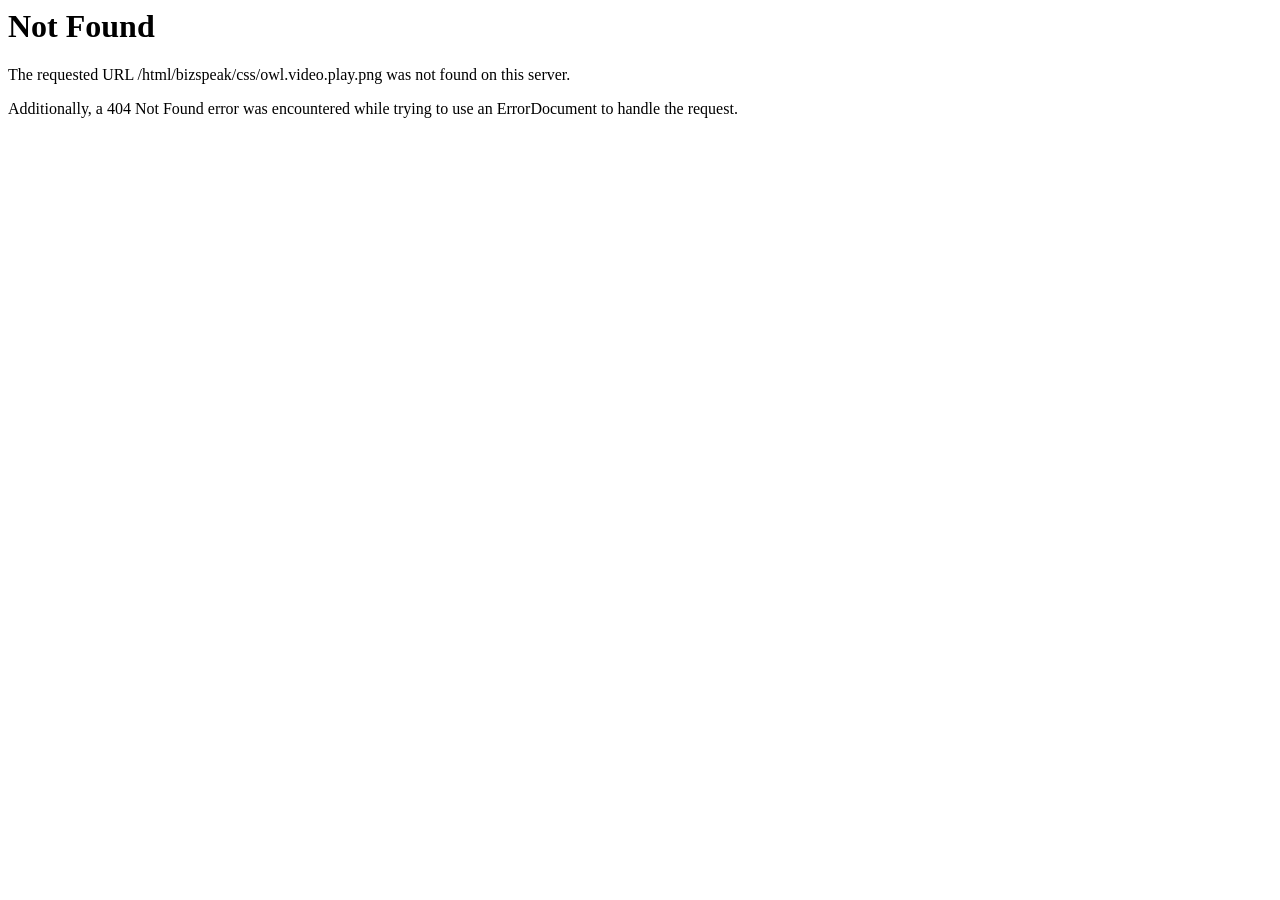
<file: inotecplastmass/css/owl.video.play.html>
<!DOCTYPE HTML PUBLIC "-//IETF//DTD HTML 2.0//EN">
<html><head>
<title>404 Not Found</title>
</head><body>
<h1>Not Found</h1>
<p>The requested URL /html/bizspeak/css/owl.video.play.png was not found on this server.</p>
<p>Additionally, a 404 Not Found
error was encountered while trying to use an ErrorDocument to handle the request.</p>
</body></html>
</file>
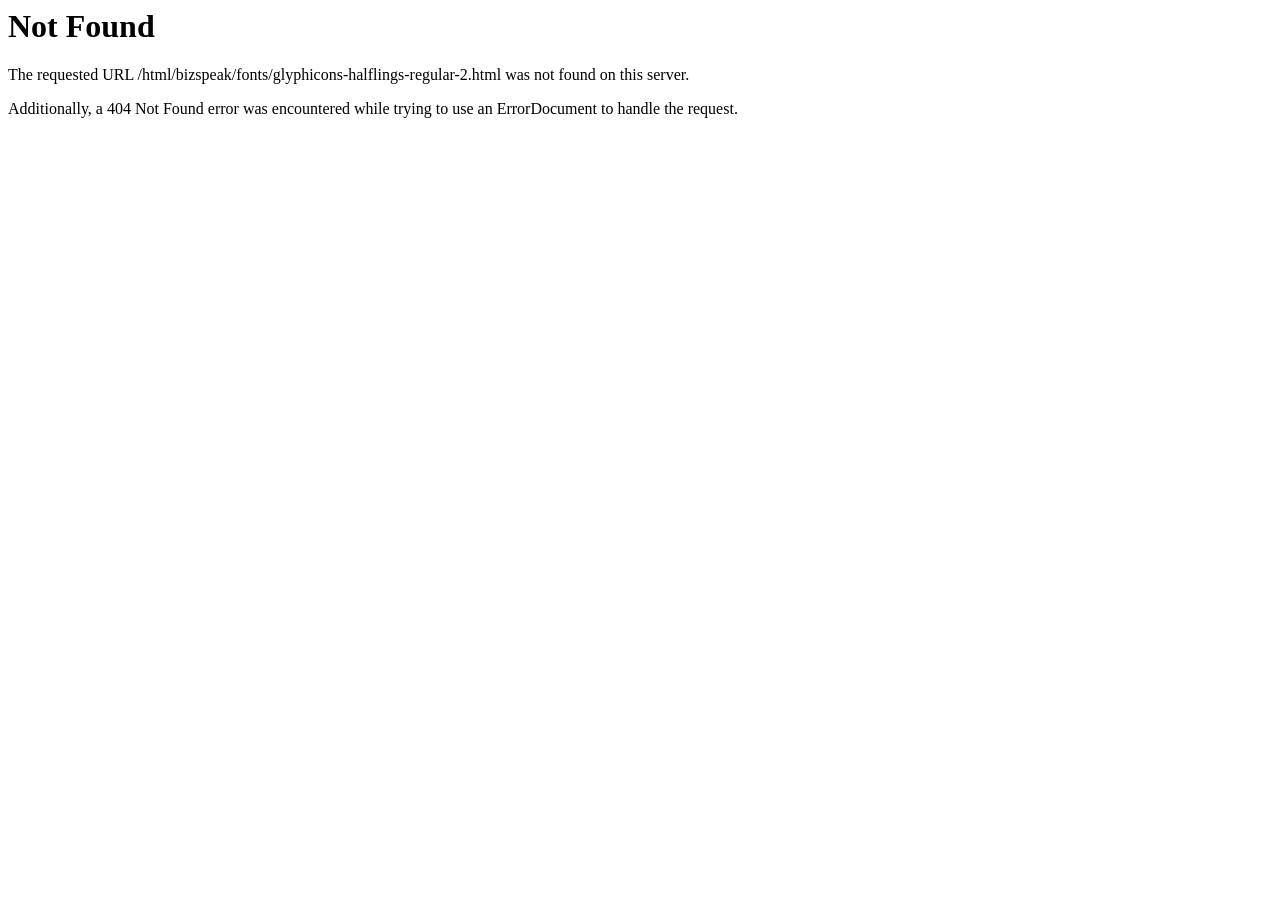
<file: inotecplastmass/fonts/glyphicons-halflings-regular-2.html>
<!DOCTYPE HTML PUBLIC "-//IETF//DTD HTML 2.0//EN">
<html><head>
<title>404 Not Found</title>
</head><body>
<h1>Not Found</h1>
<p>The requested URL /html/bizspeak/fonts/glyphicons-halflings-regular-2.html was not found on this server.</p>
<p>Additionally, a 404 Not Found
error was encountered while trying to use an ErrorDocument to handle the request.</p>
</body></html>
</file>
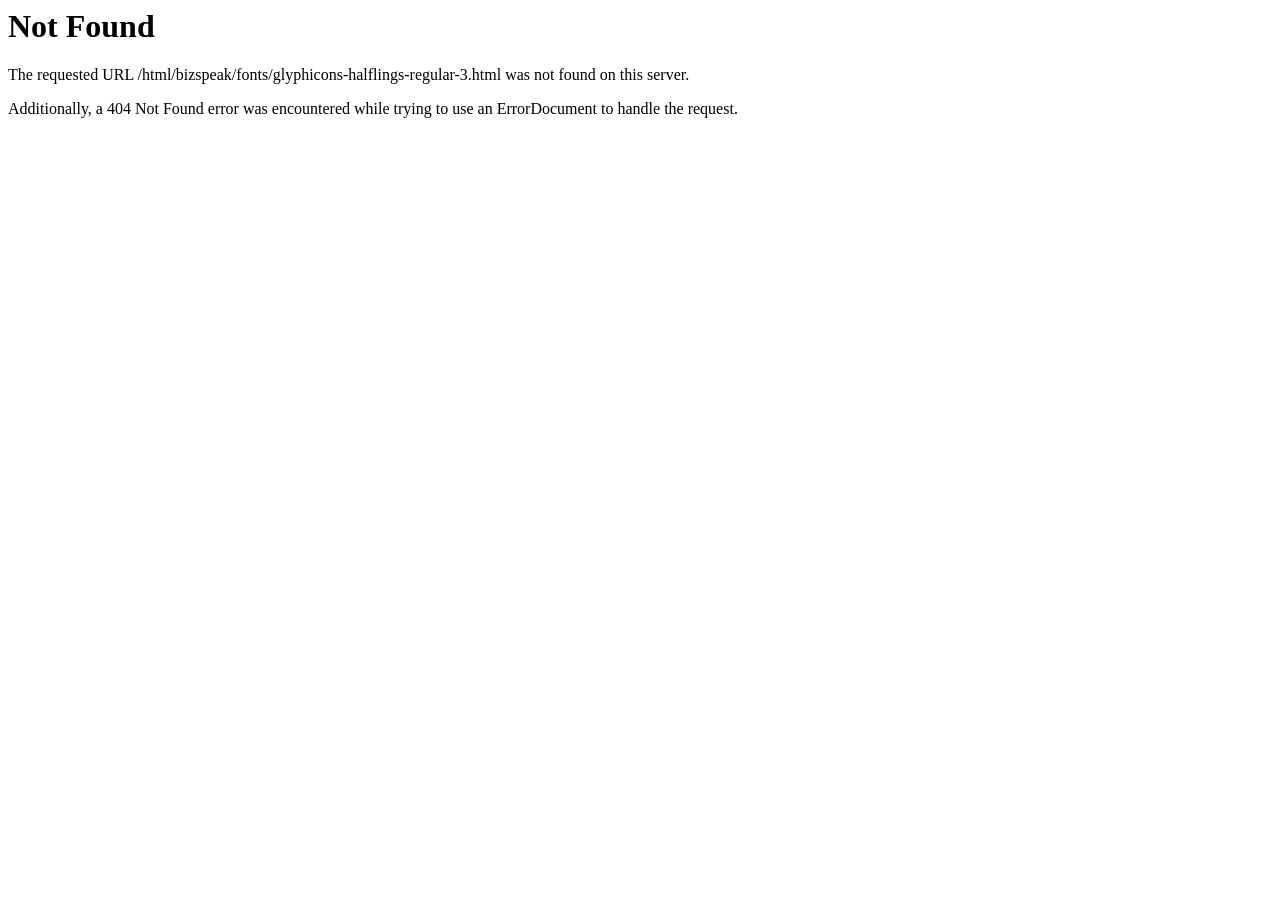
<file: inotecplastmass/fonts/glyphicons-halflings-regular-3.html>
<!DOCTYPE HTML PUBLIC "-//IETF//DTD HTML 2.0//EN">
<html><head>
<title>404 Not Found</title>
</head><body>
<h1>Not Found</h1>
<p>The requested URL /html/bizspeak/fonts/glyphicons-halflings-regular-3.html was not found on this server.</p>
<p>Additionally, a 404 Not Found
error was encountered while trying to use an ErrorDocument to handle the request.</p>
</body></html>
</file>
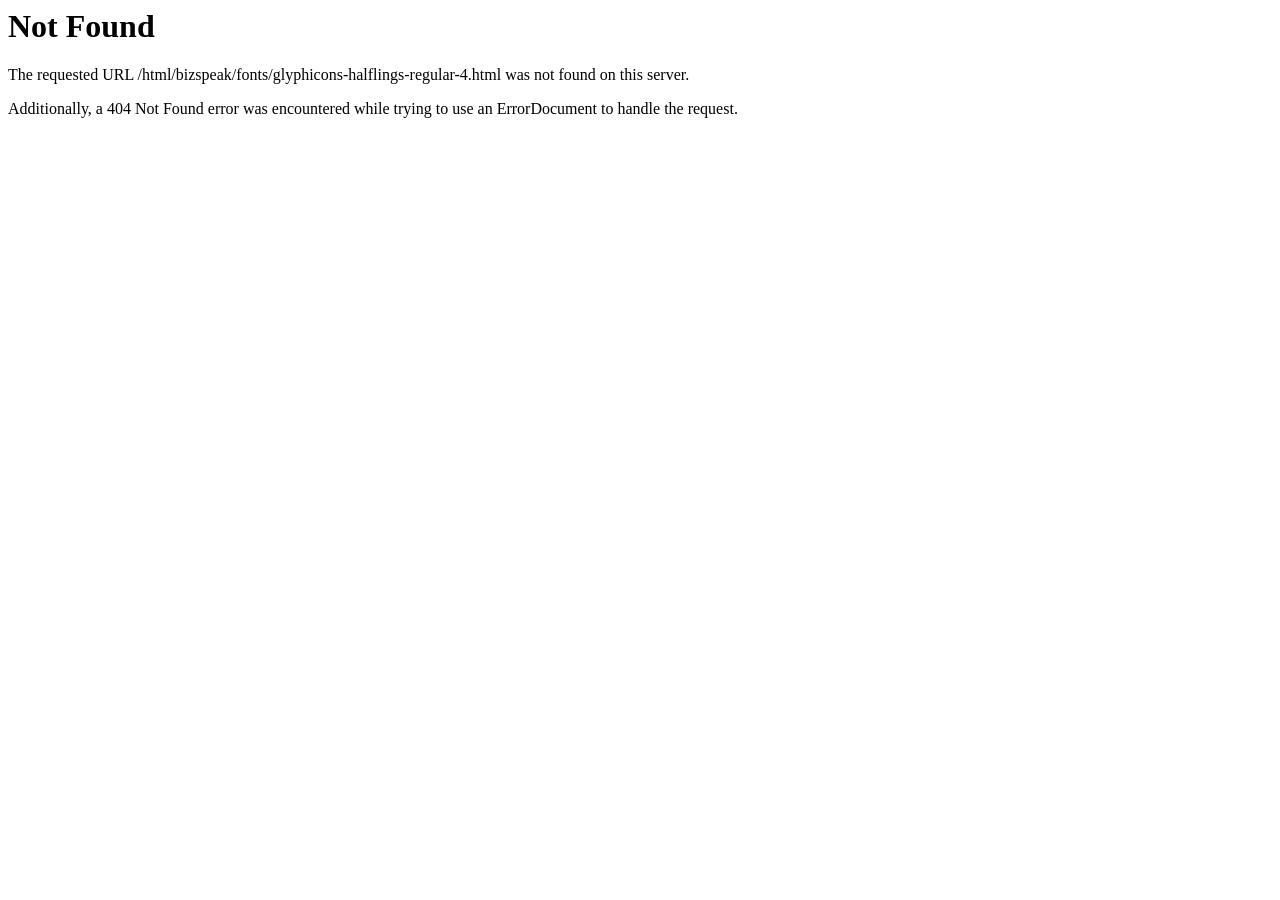
<file: inotecplastmass/fonts/glyphicons-halflings-regular-4.html>
<!DOCTYPE HTML PUBLIC "-//IETF//DTD HTML 2.0//EN">
<html><head>
<title>404 Not Found</title>
</head><body>
<h1>Not Found</h1>
<p>The requested URL /html/bizspeak/fonts/glyphicons-halflings-regular-4.html was not found on this server.</p>
<p>Additionally, a 404 Not Found
error was encountered while trying to use an ErrorDocument to handle the request.</p>
</body></html>
</file>
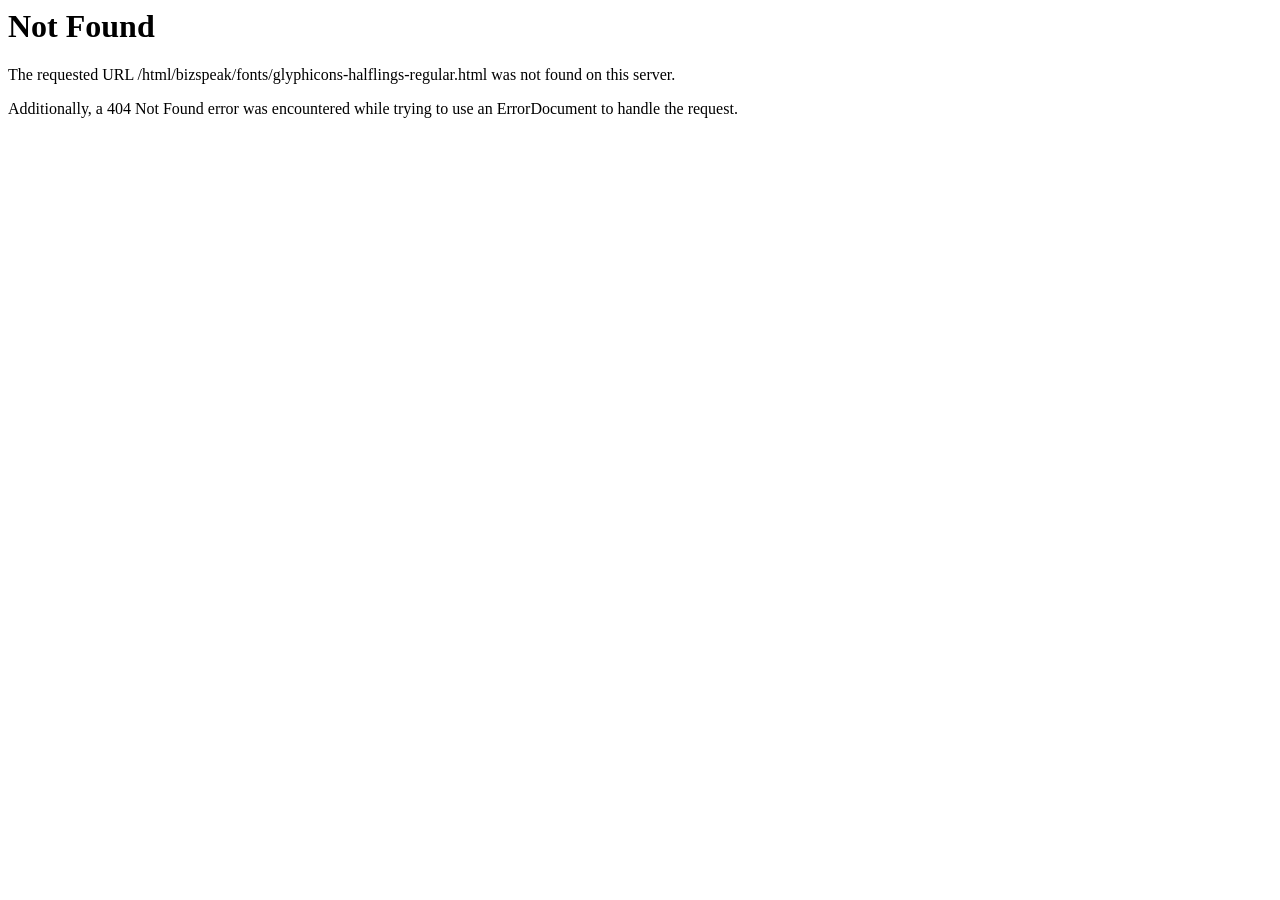
<file: inotecplastmass/fonts/glyphicons-halflings-regular.html>
<!DOCTYPE HTML PUBLIC "-//IETF//DTD HTML 2.0//EN">
<html><head>
<title>404 Not Found</title>
</head><body>
<h1>Not Found</h1>
<p>The requested URL /html/bizspeak/fonts/glyphicons-halflings-regular.html was not found on this server.</p>
<p>Additionally, a 404 Not Found
error was encountered while trying to use an ErrorDocument to handle the request.</p>
</body></html>
</file>
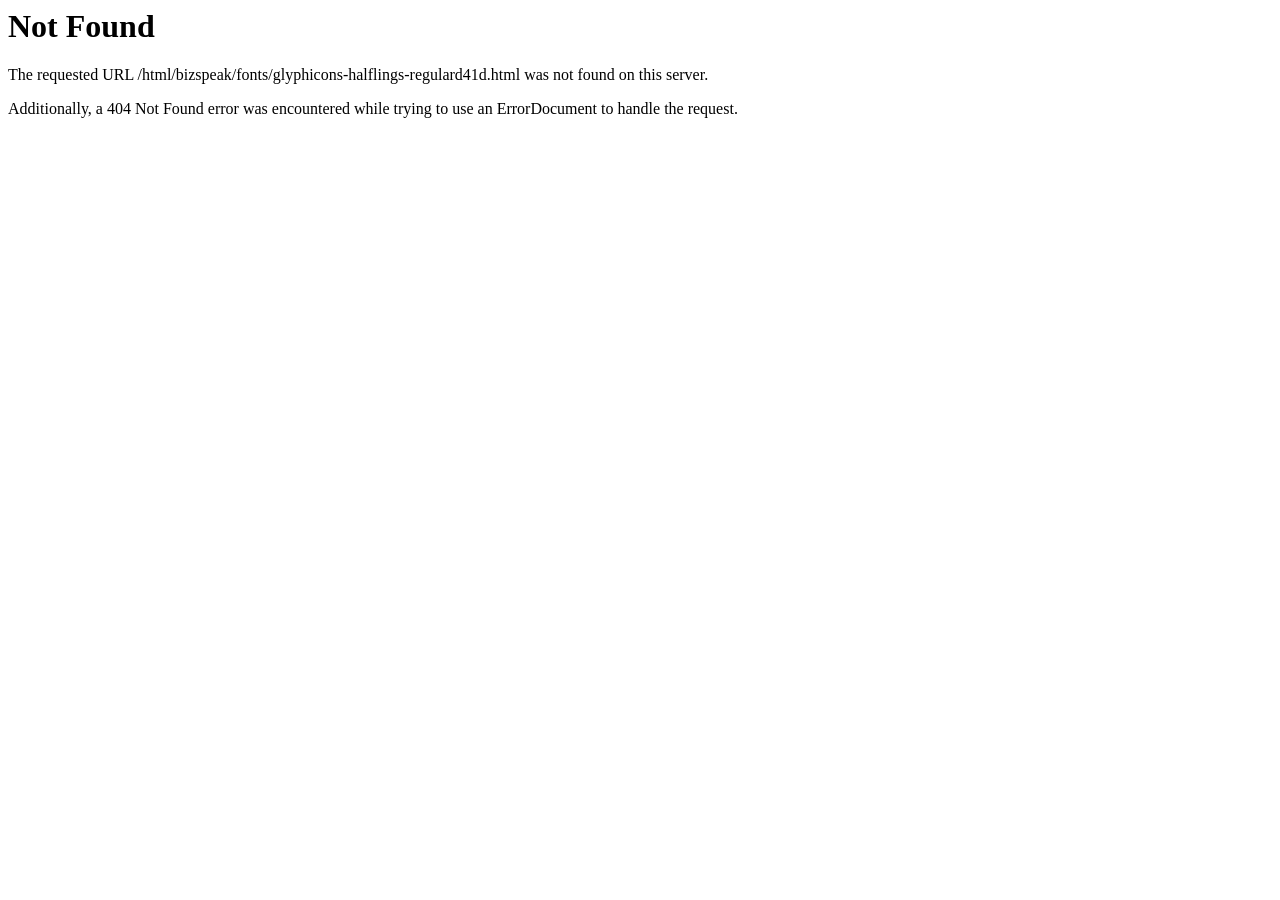
<file: inotecplastmass/fonts/glyphicons-halflings-regulard41dd41d.html>
<!DOCTYPE HTML PUBLIC "-//IETF//DTD HTML 2.0//EN">
<html><head>
<title>404 Not Found</title>
</head><body>
<h1>Not Found</h1>
<p>The requested URL /html/bizspeak/fonts/glyphicons-halflings-regulard41d.html was not found on this server.</p>
<p>Additionally, a 404 Not Found
error was encountered while trying to use an ErrorDocument to handle the request.</p>
</body></html>
</file>
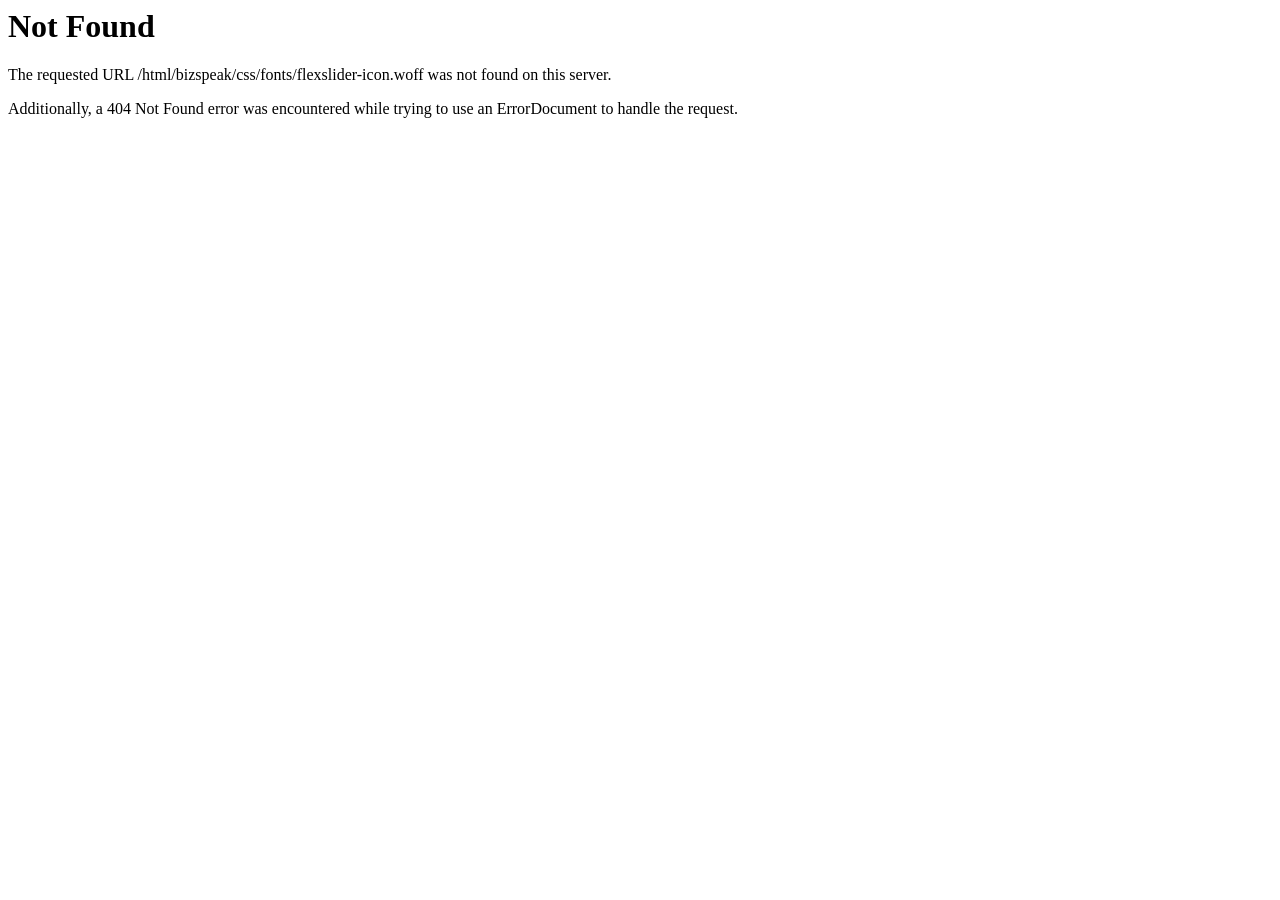
<file: inotecplastmass/css/fonts/flexslider-icon-2.html>
<!DOCTYPE HTML PUBLIC "-//IETF//DTD HTML 2.0//EN">
<html><head>
<title>404 Not Found</title>
</head><body>
<h1>Not Found</h1>
<p>The requested URL /html/bizspeak/css/fonts/flexslider-icon.woff was not found on this server.</p>
<p>Additionally, a 404 Not Found
error was encountered while trying to use an ErrorDocument to handle the request.</p>
</body></html>
</file>
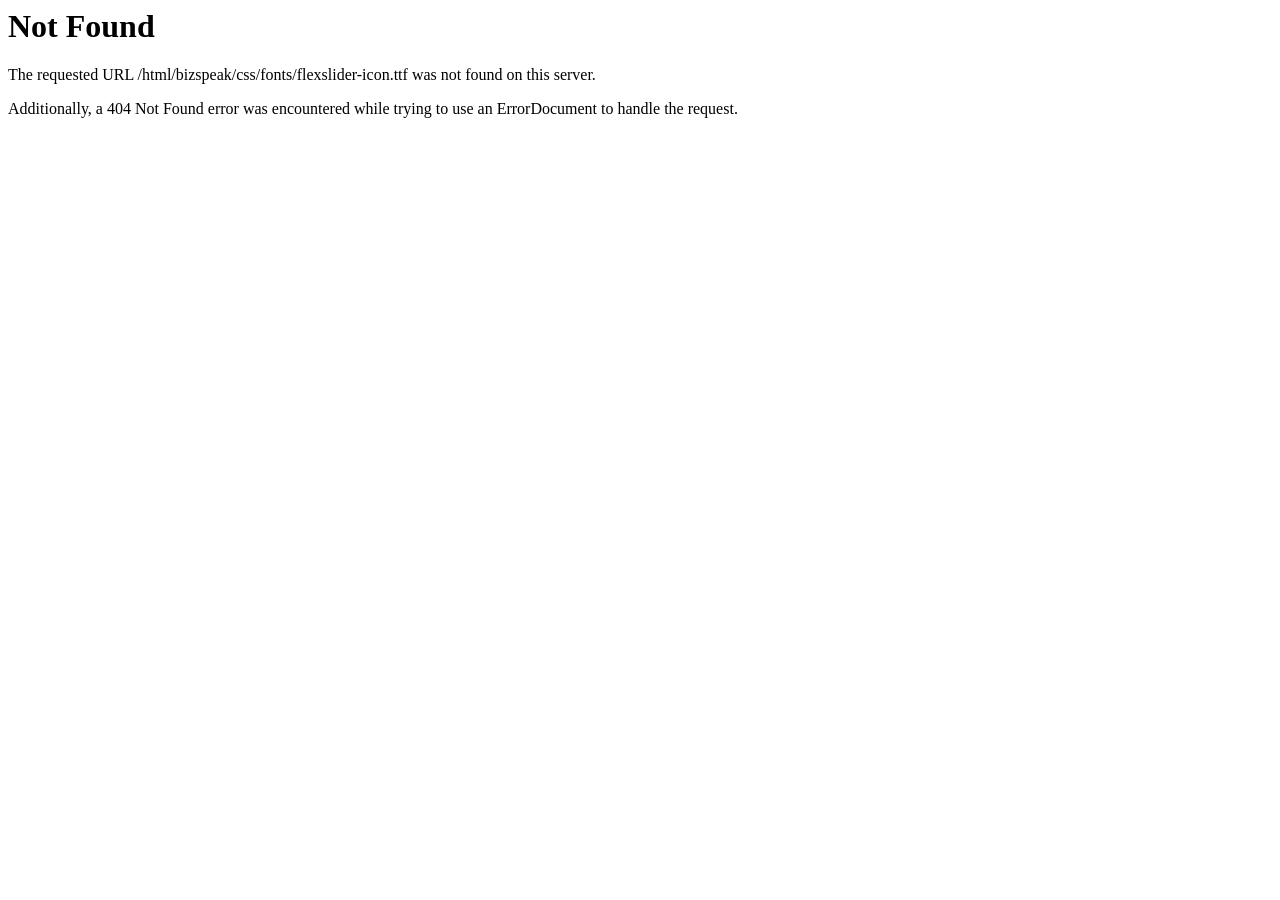
<file: inotecplastmass/css/fonts/flexslider-icon-3.html>
<!DOCTYPE HTML PUBLIC "-//IETF//DTD HTML 2.0//EN">
<html><head>
<title>404 Not Found</title>
</head><body>
<h1>Not Found</h1>
<p>The requested URL /html/bizspeak/css/fonts/flexslider-icon.ttf was not found on this server.</p>
<p>Additionally, a 404 Not Found
error was encountered while trying to use an ErrorDocument to handle the request.</p>
</body></html>
</file>
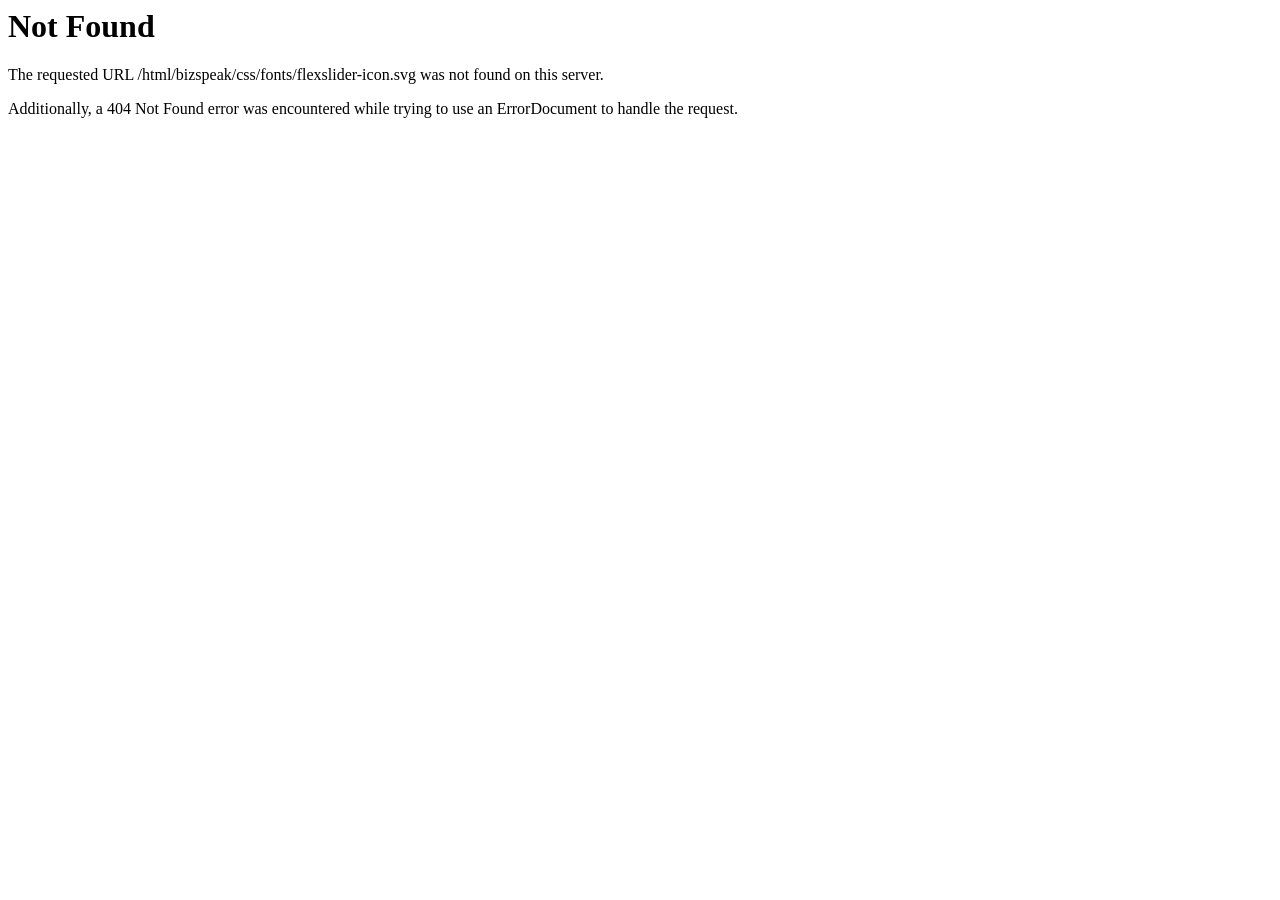
<file: inotecplastmass/css/fonts/flexslider-icon-4.html>
<!DOCTYPE HTML PUBLIC "-//IETF//DTD HTML 2.0//EN">
<html><head>
<title>404 Not Found</title>
</head><body>
<h1>Not Found</h1>
<p>The requested URL /html/bizspeak/css/fonts/flexslider-icon.svg was not found on this server.</p>
<p>Additionally, a 404 Not Found
error was encountered while trying to use an ErrorDocument to handle the request.</p>
</body></html>
</file>
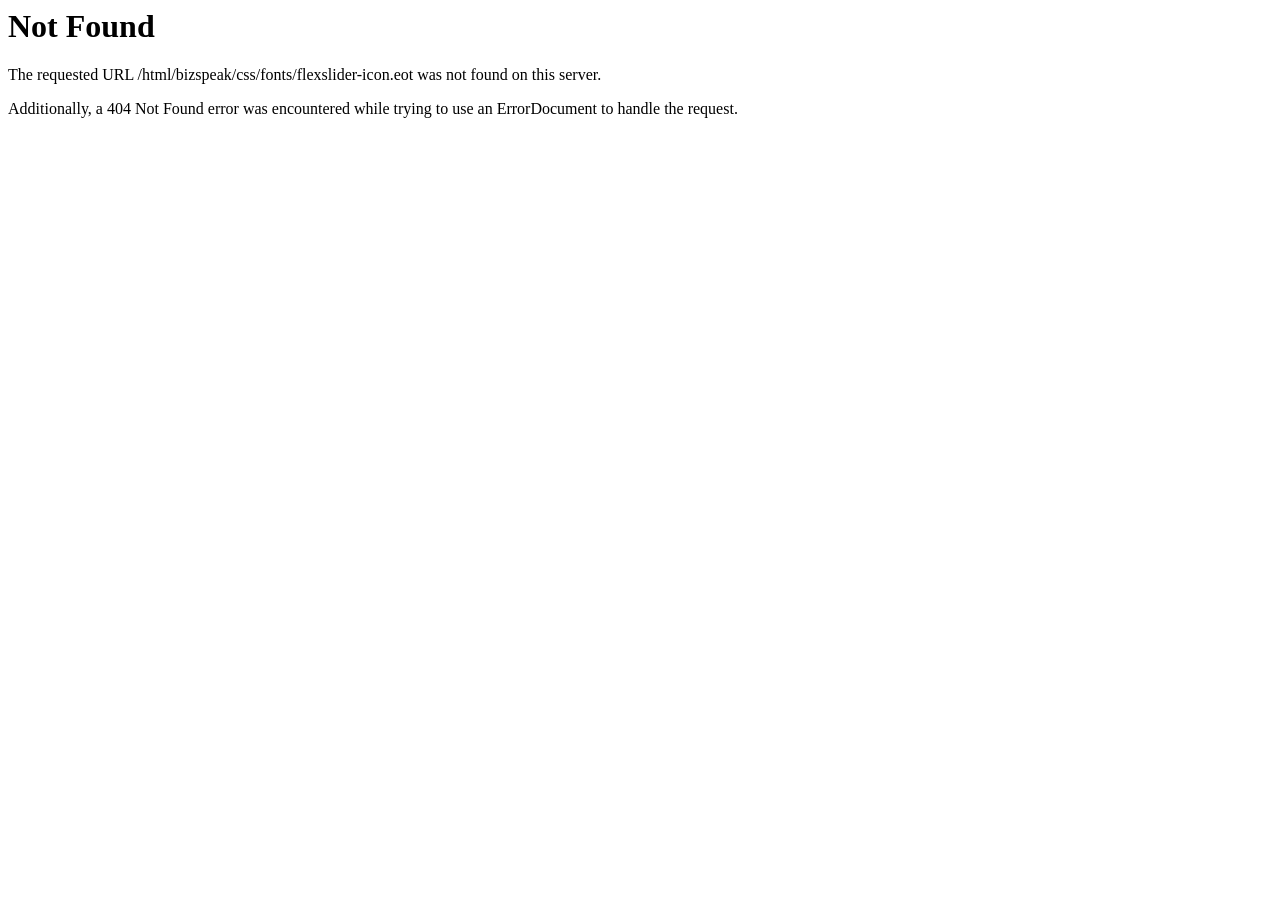
<file: inotecplastmass/css/fonts/flexslider-icon.html>
<!DOCTYPE HTML PUBLIC "-//IETF//DTD HTML 2.0//EN">
<html><head>
<title>404 Not Found</title>
</head><body>
<h1>Not Found</h1>
<p>The requested URL /html/bizspeak/css/fonts/flexslider-icon.eot was not found on this server.</p>
<p>Additionally, a 404 Not Found
error was encountered while trying to use an ErrorDocument to handle the request.</p>
</body></html>
</file>
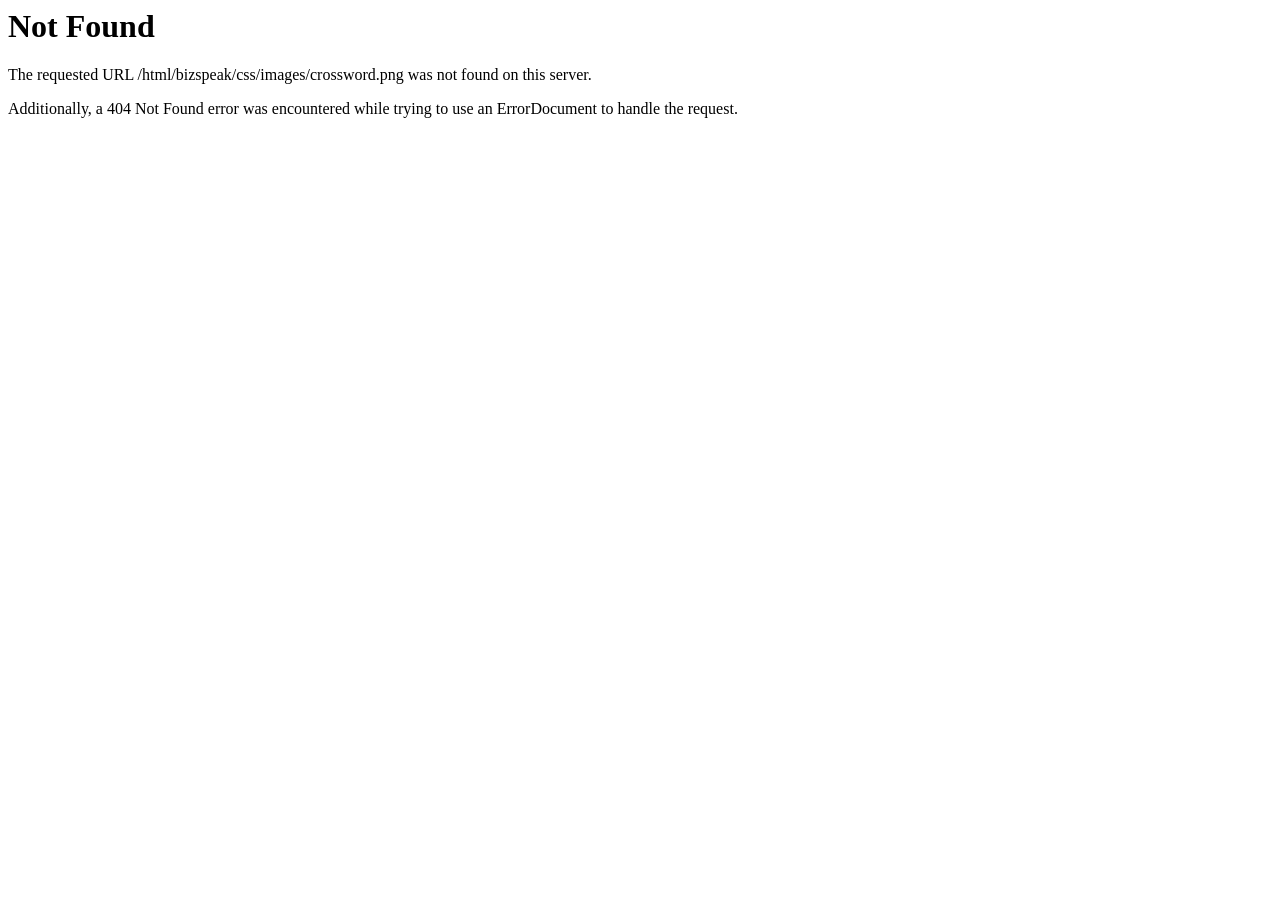
<file: inotecplastmass/css/images/crossword.html>
<!DOCTYPE HTML PUBLIC "-//IETF//DTD HTML 2.0//EN">
<html><head>
<title>404 Not Found</title>
</head><body>
<h1>Not Found</h1>
<p>The requested URL /html/bizspeak/css/images/crossword.png was not found on this server.</p>
<p>Additionally, a 404 Not Found
error was encountered while trying to use an ErrorDocument to handle the request.</p>
</body></html>
</file>
